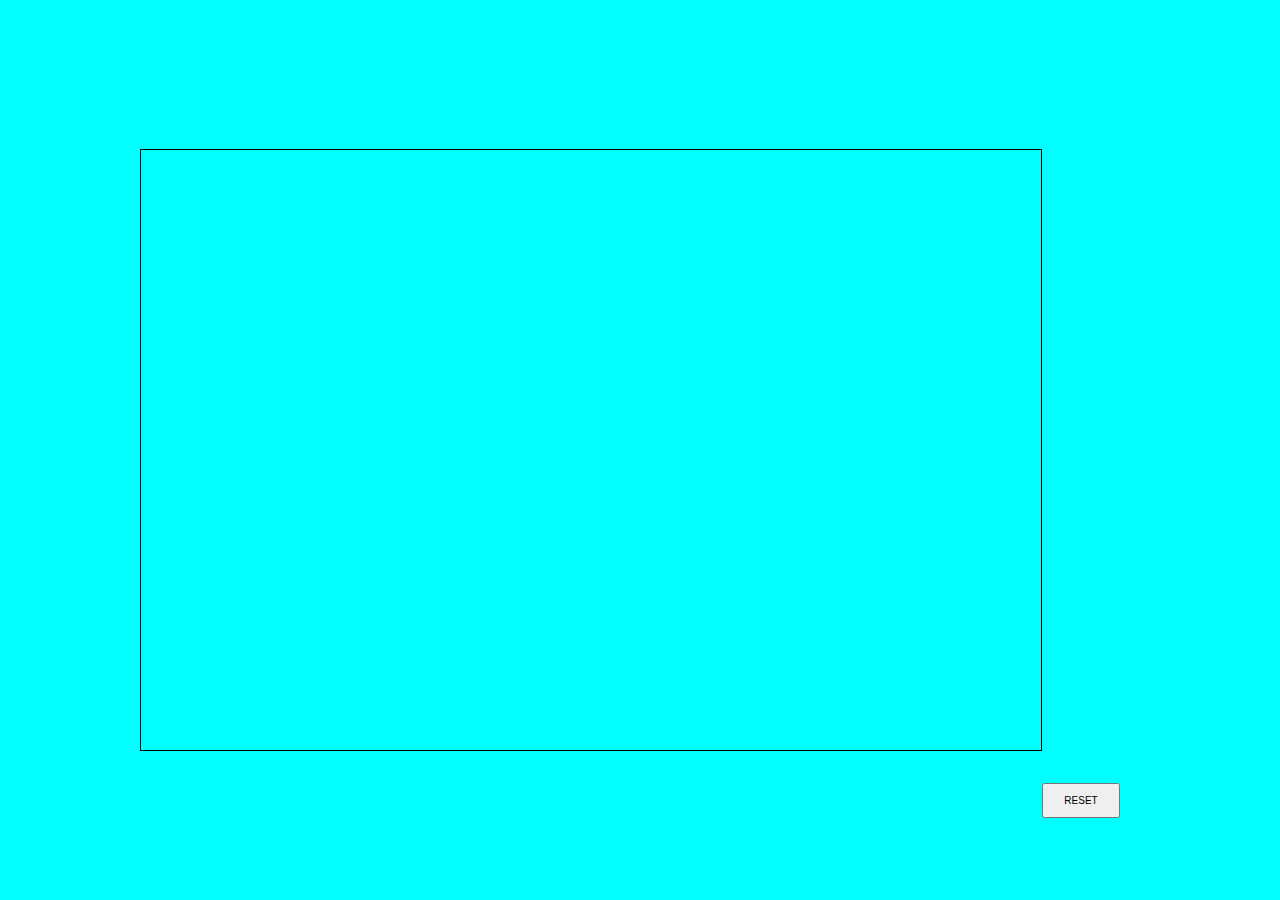
<file: index.html>
<!DOCTYPE html>
<html lang="en">
<head>
    <meta charset="UTF-8">
    <meta name="viewport" content="width=device-width, initial-scale=1.0">
    <title>Paint App</title>
    <link rel="stylesheet" href="index.css">
   
</head>
<body>
<canvas id="paint" width="900" height="600"></canvas> 
<button id="reset">RESET</button>  
<script src="index.js"></script>
</body>
</html>
</file>
<file: index.css>
body{
    display:flex;
    flex-direction: coloumn;
    align-items: center;
    justify-content: center;
    height: 100vh;
    margin: 0;
    background-color: aqua;
}
canvas{
    border: 1px solid rgb(0, 0, 0);
}
button{
    margin-top: 700px;
    padding: 10px 20px;
    margin-right: 20px;
    font-size: 10px;

}
</file>
